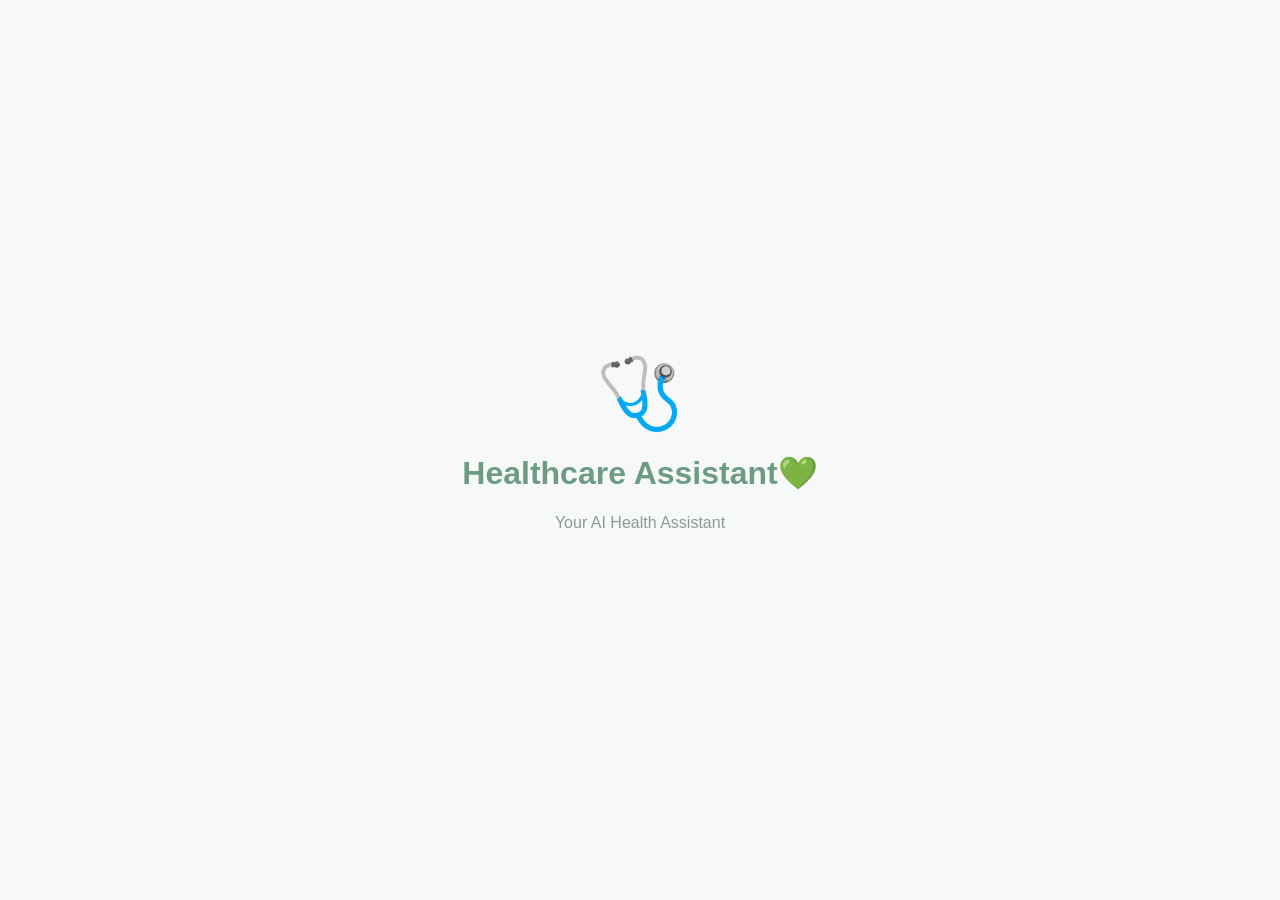
<file: templates/splash.html>
<!DOCTYPE html>
<html>
<head>
<title>Healthcare Assistant💚</title>

<style>

body{
margin:0;
height:100vh;
display:flex;
justify-content:center;
align-items:center;
background:#f6f9f7;
font-family:Arial, sans-serif;
}

.container{
text-align:center;
}

/* NEW ICON STYLE */
.splash-icon{
font-size:70px;
margin:auto;
color:#6e9b85;
animation:breathe 2.5s infinite ease-in-out;
}

@keyframes breathe{
0%{transform:scale(1)}
50%{transform:scale(1.15)}
100%{transform:scale(1)}
}

h1{
margin-top:20px;
color:#6e9b85;
}

p{
color:#8c9b92;
}

</style>

<script>
setTimeout(function(){
window.location.href="/dashboard/";
},4000);
</script>

</head>

<body>

<div class="container">

<div class="splash-icon">🩺</div>

<h1 class="app-title">Healthcare Assistant💚</h1>
<p>Your AI Health Assistant</p>

</div>

</body>
</html>
</file>
